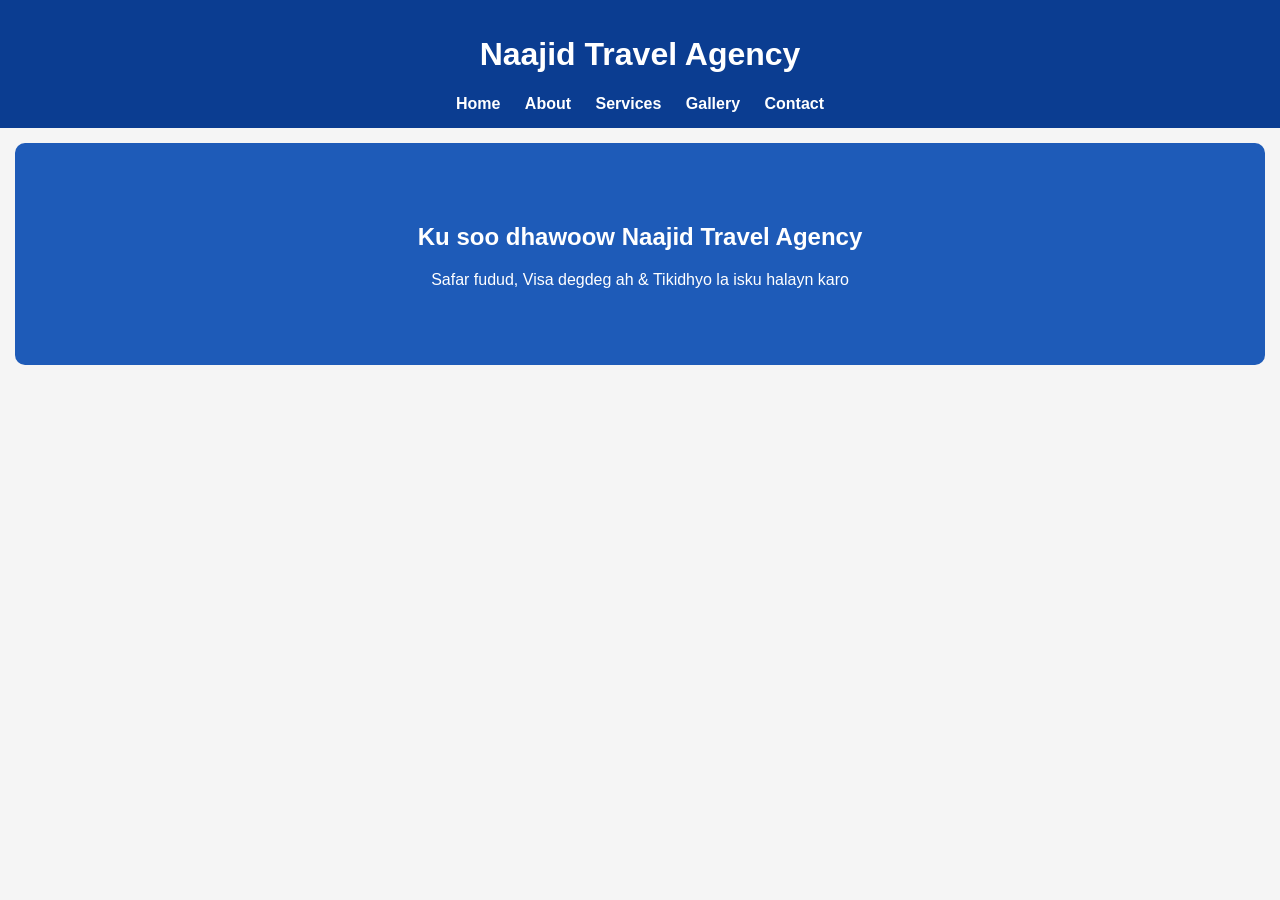
<file: index.html>
<!DOCTYPE html>
<html>
<head>
  <title>Naajid Travel Agency - Home</title>
  <link rel="stylesheet" href="style.css">
</head>
<body>

<header>
  <h1>Naajid Travel Agency</h1>
  <nav>
    <a href="index.html">Home</a>
    <a href="about.html">About</a>
    <a href="services.html">Services</a>
    <a href="gallery.html">Gallery</a>
    <a href="contact.html">Contact</a>
  </nav>
</header>

<section class="hero">
  <h2>Ku soo dhawoow Naajid Travel Agency</h2>
  <p>Safar fudud, Visa degdeg ah & Tikidhyo la isku halayn karo</p>
</section>

</body>
</html>
</file>
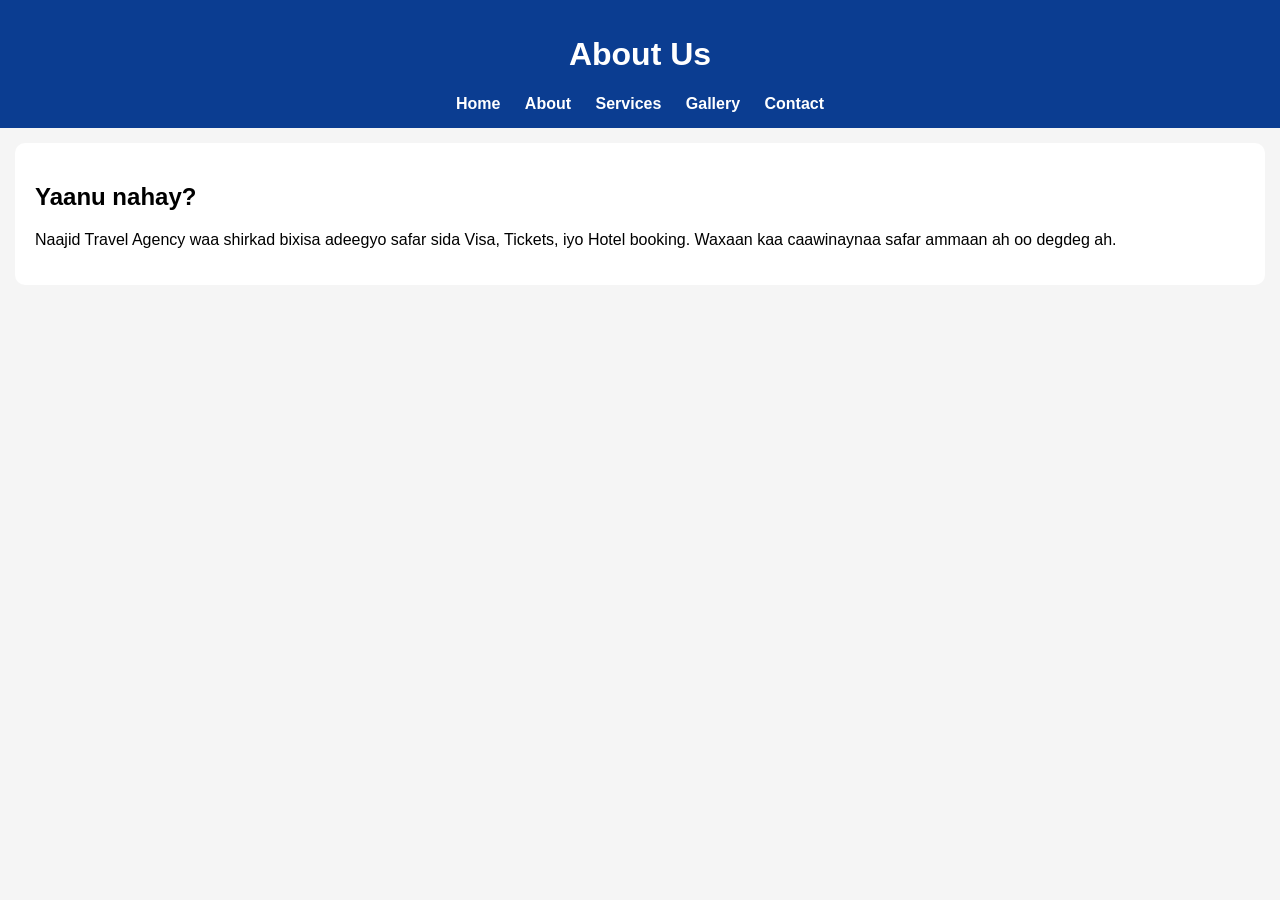
<file: about.html>
<!DOCTYPE html>
<html>
<head>
  <title>About - Naajid Travel Agency</title>
  <link rel="stylesheet" href="style.css">
</head>
<body>

<header>
  <h1>About Us</h1>
  <nav>
    <a href="index.html">Home</a>
    <a href="about.html">About</a>
    <a href="services.html">Services</a>
    <a href="gallery.html">Gallery</a>
    <a href="contact.html">Contact</a>
  </nav>
</header>

<section>
  <h2>Yaanu nahay?</h2>
  <p>
    Naajid Travel Agency waa shirkad bixisa adeegyo safar sida Visa, Tickets, iyo Hotel booking.
    Waxaan kaa caawinaynaa safar ammaan ah oo degdeg ah.
  </p>
</section>

</body>
</html>
</file>
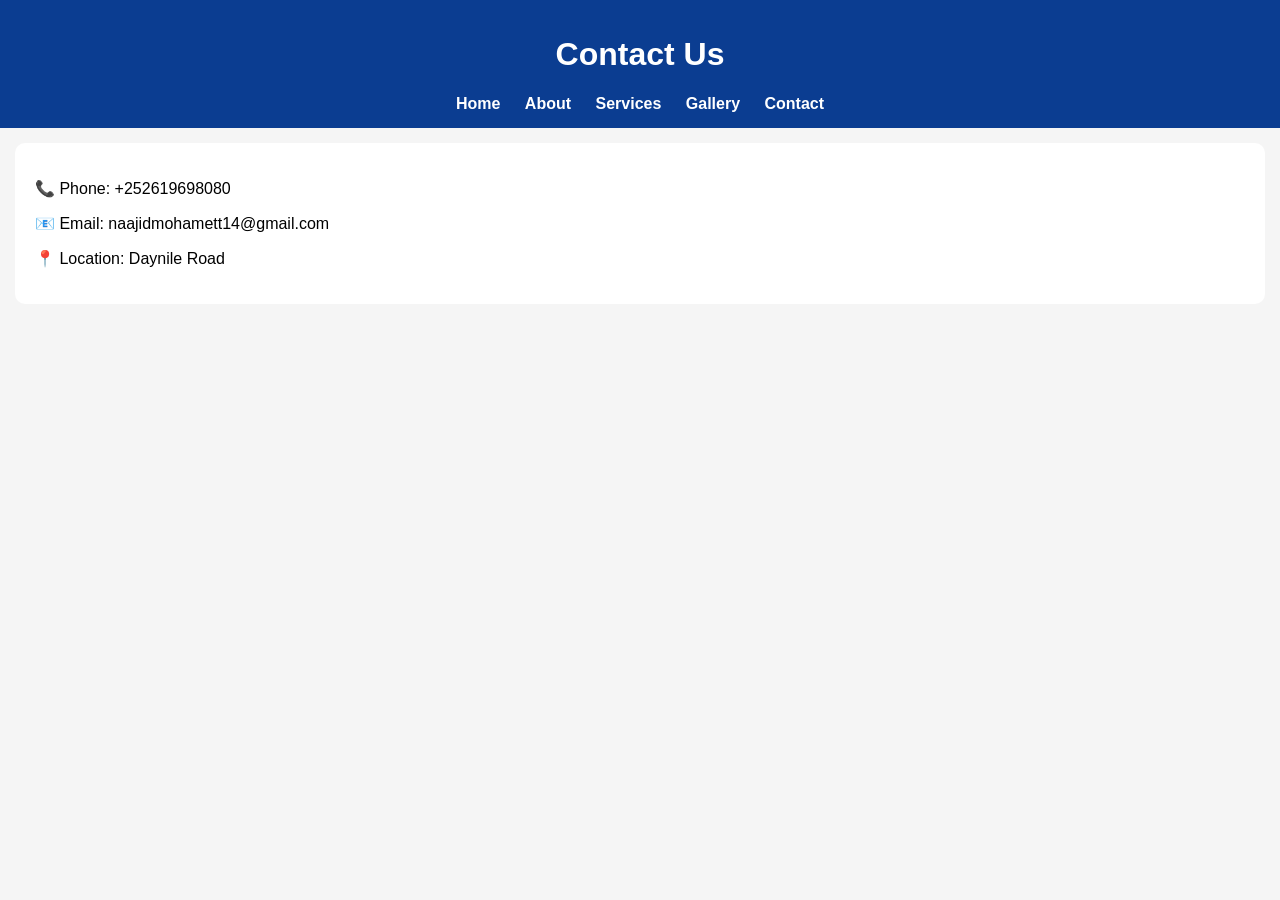
<file: contact.html>
<!DOCTYPE html>
<html>
<head>
  <title>Contact - Naajid Travel Agency</title>
  <link rel="stylesheet" href="style.css">
</head>
<body>

<header>
  <h1>Contact Us</h1>
  <nav>
    <a href="index.html">Home</a>
    <a href="about.html">About</a>
    <a href="services.html">Services</a>
    <a href="gallery.html">Gallery</a>
    <a href="contact.html">Contact</a>
  </nav>
</header>

<section>
  <p>📞 Phone: +252619698080</p>
  <p>📧 Email: naajidmohamett14@gmail.com</p>
  <p>📍 Location: Daynile Road</p>
</section>

</body>
</html>
</file>
<file: style.css>
body {
  font-family: Arial;
  margin: 0;
  background: #f5f5f5;
}

header {
  background: #0b3d91;
  color: white;
  padding: 15px;
  text-align: center;
}

nav a {
  color: white;
  margin: 10px;
  text-decoration: none;
  font-weight: bold;
}

.hero {
  background: #1e5bb8;
  color: white;
  text-align: center;
  padding: 60px;
}

section {
  background: white;
  margin: 15px;
  padding: 20px;
  border-radius: 10px;
}

.gallery img {
  width: 30%;
  margin: 5px;
  border-radius: 10px;
}

video {
  width: 100%;
  border-radius: 10px;
}
</file>
